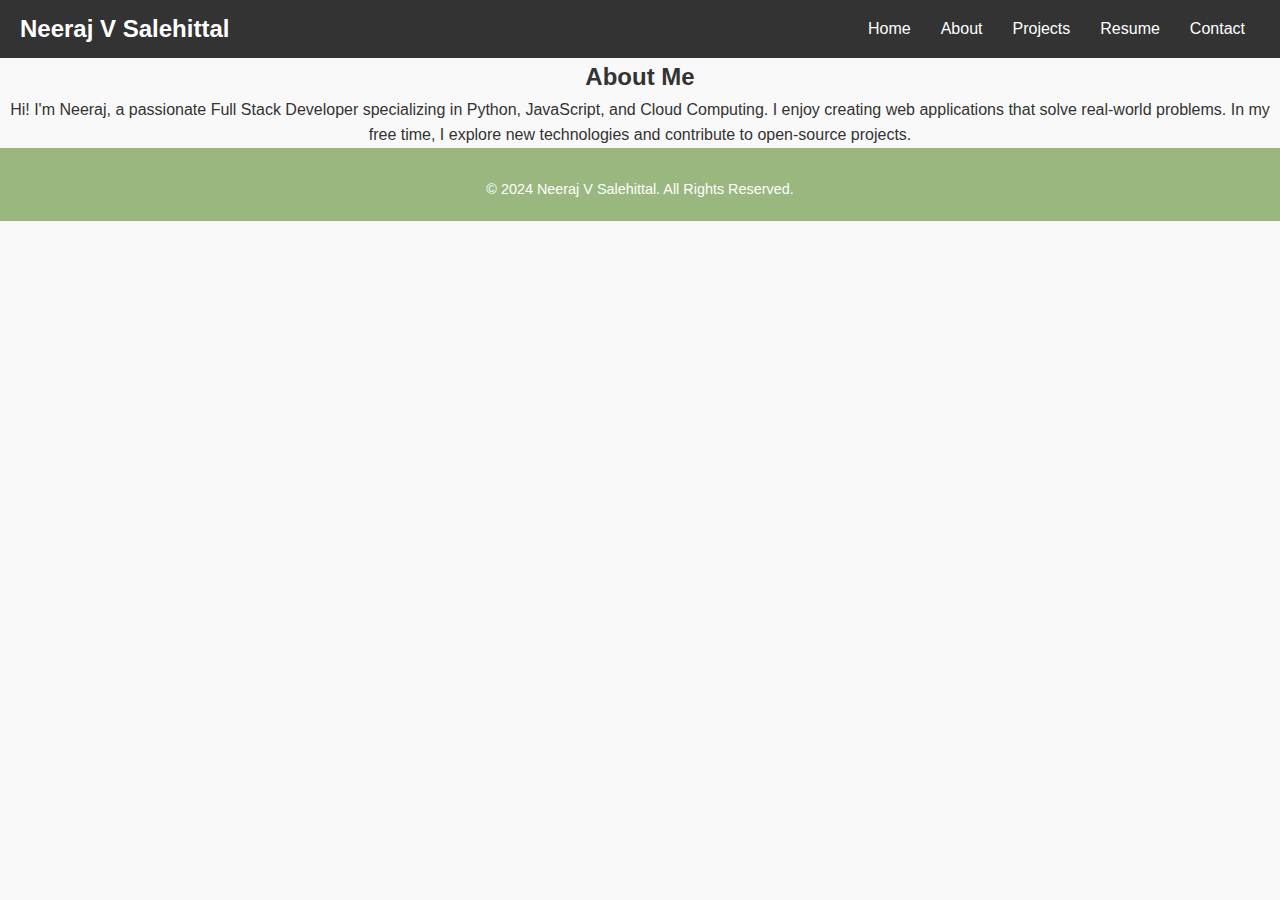
<file: about.html>
<!DOCTYPE html>
<html lang="en">
<head>
    <meta charset="UTF-8">
    <meta name="viewport" content="width=device-width, initial-scale=1.0">
    <title>About Me - Neeraj V Salehittal</title>
    <link rel="stylesheet" href="styles.css">
</head>
<body>
    <header>
        <nav>
            <div class="logo">
                <a href="#">Neeraj V Salehittal</a>
            </div>
            <ul class="nav-links">
                <li><a href="index.html">Home</a></li>
                <li><a href="about.html">About</a></li>
                <li><a href="projects.html">Projects</a></li>
                <li><a href="resume.html">Resume</a></li>
                <li><a href="contact.html">Contact</a></li>
            </ul>
        </nav>
    </header>
    <main>
        <section id="about">
            <h2>About Me</h2>
            <p>
                Hi! I'm Neeraj, a passionate Full Stack Developer specializing in Python, JavaScript, and Cloud Computing.
                I enjoy creating web applications that solve real-world problems. In my free time, I explore new technologies and contribute to open-source projects.
            </p>
        </section>
    </main>
    <footer>
        <p>&copy; 2024 Neeraj V Salehittal. All Rights Reserved.</p>
    </footer>
</body>
</html>
</file>
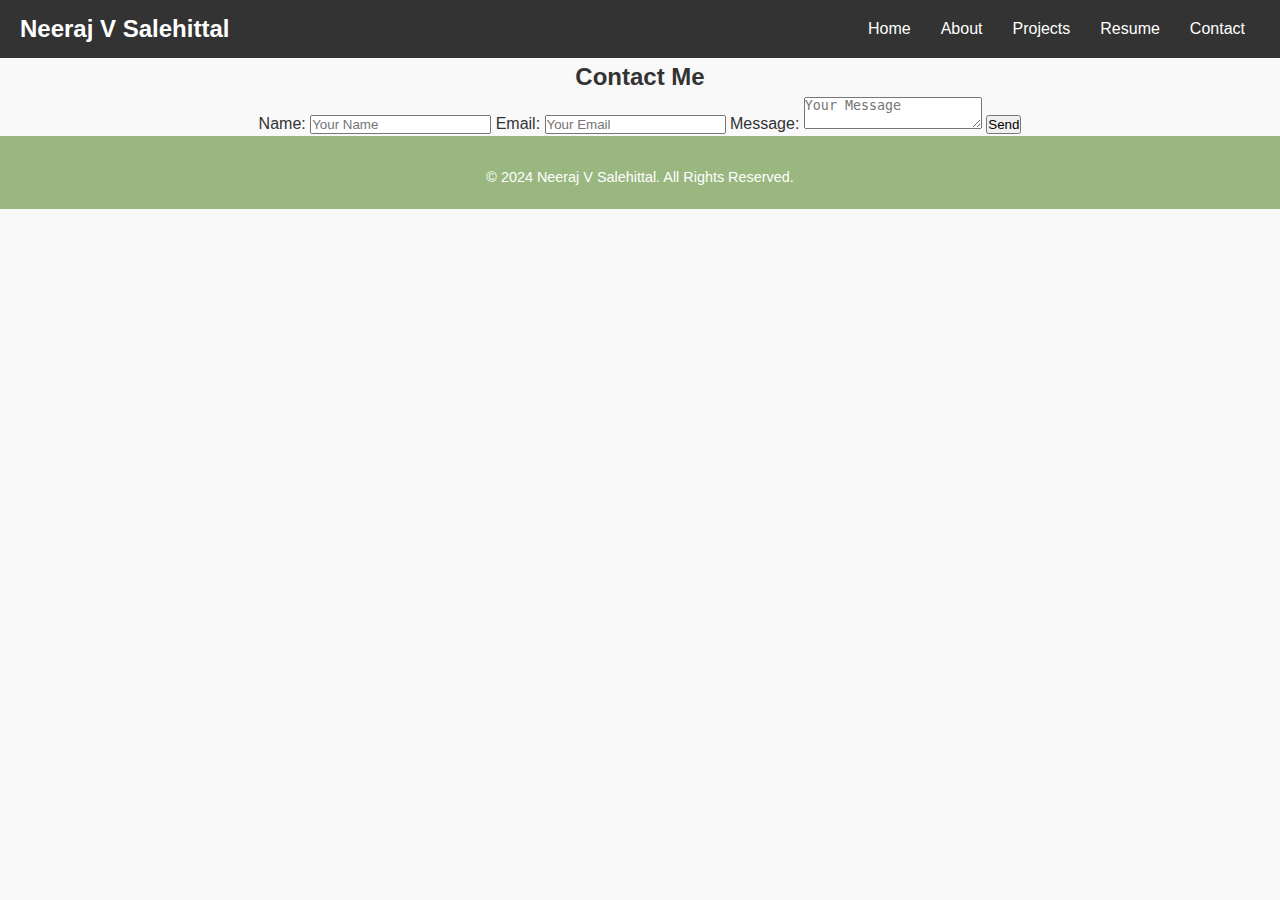
<file: contact.html>
<!DOCTYPE html>
<html lang="en">
<head>
    <meta charset="UTF-8">
    <meta name="viewport" content="width=device-width, initial-scale=1.0">
    <title>Contact Me - Neeraj V Salehittal</title>
    <link rel="stylesheet" href="styles.css">
</head>
<body>
    <header>
        <nav>
            <div class="logo">
                <a href="#">Neeraj V Salehittal</a>
            </div>
            <ul class="nav-links">
                <li><a href="index.html">Home</a></li>
                <li><a href="about.html">About</a></li>
                <li><a href="projects.html">Projects</a></li>
                <li><a href="resume.html">Resume</a></li>
                <li><a href="contact.html">Contact</a></li>
            </ul>
        </nav>
    </header>
    <main>
        <section id="contact">
            <h2>Contact Me</h2>
            <form id="contact-form">
                <label for="name">Name:</label>
                <input type="text" id="name" placeholder="Your Name" required>
                <label for="email">Email:</label>
                <input type="email" id="email" placeholder="Your Email" required>
                <label for="message">Message:</label>
                <textarea id="message" placeholder="Your Message" required></textarea>
                <button type="submit">Send</button>
            </form>
        </section>
    </main>
    <footer>
        <p>&copy; 2024 Neeraj V Salehittal. All Rights Reserved.</p>
    </footer>
</body>
</html>
</file>
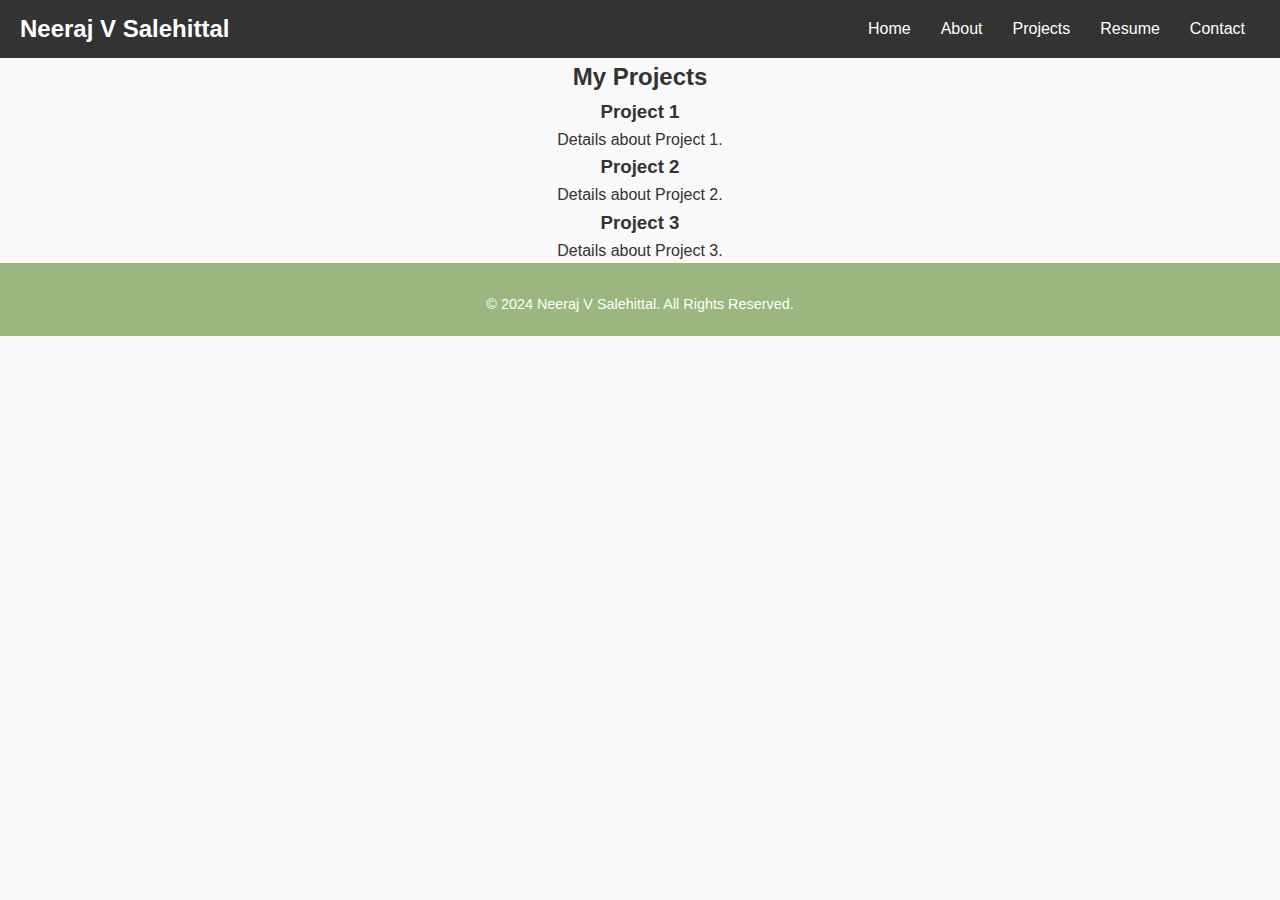
<file: projects.html>
<!DOCTYPE html>
<html lang="en">
<head>
    <meta charset="UTF-8">
    <meta name="viewport" content="width=device-width, initial-scale=1.0">
    <title>My Projects - Neeraj V Salehittal</title>
    <link rel="stylesheet" href="styles.css">
</head>
<body>
    <header>
        <nav>
            <div class="logo">
                <a href="#">Neeraj V Salehittal</a>
            </div>
            <ul class="nav-links">
                <li><a href="index.html">Home</a></li>
                <li><a href="about.html">About</a></li>
                <li><a href="projects.html">Projects</a></li>
                <li><a href="resume.html">Resume</a></li>
                <li><a href="contact.html">Contact</a></li>
            </ul>
        </nav>
    </header>
    <main>
        <section id="projects">
            <h2>My Projects</h2>
            <div class="projects-grid">
                <div class="project-card">
                    <h3>Project 1</h3>
                    <p>Details about Project 1.</p>
                </div>
                <div class="project-card">
                    <h3>Project 2</h3>
                    <p>Details about Project 2.</p>
                </div>
                <div class="project-card">
                    <h3>Project 3</h3>
                    <p>Details about Project 3.</p>
                </div>
            </div>
        </section>
    </main>
    <footer>
        <p>&copy; 2024 Neeraj V Salehittal. All Rights Reserved.</p>
    </footer>
</body>
</html>
</file>
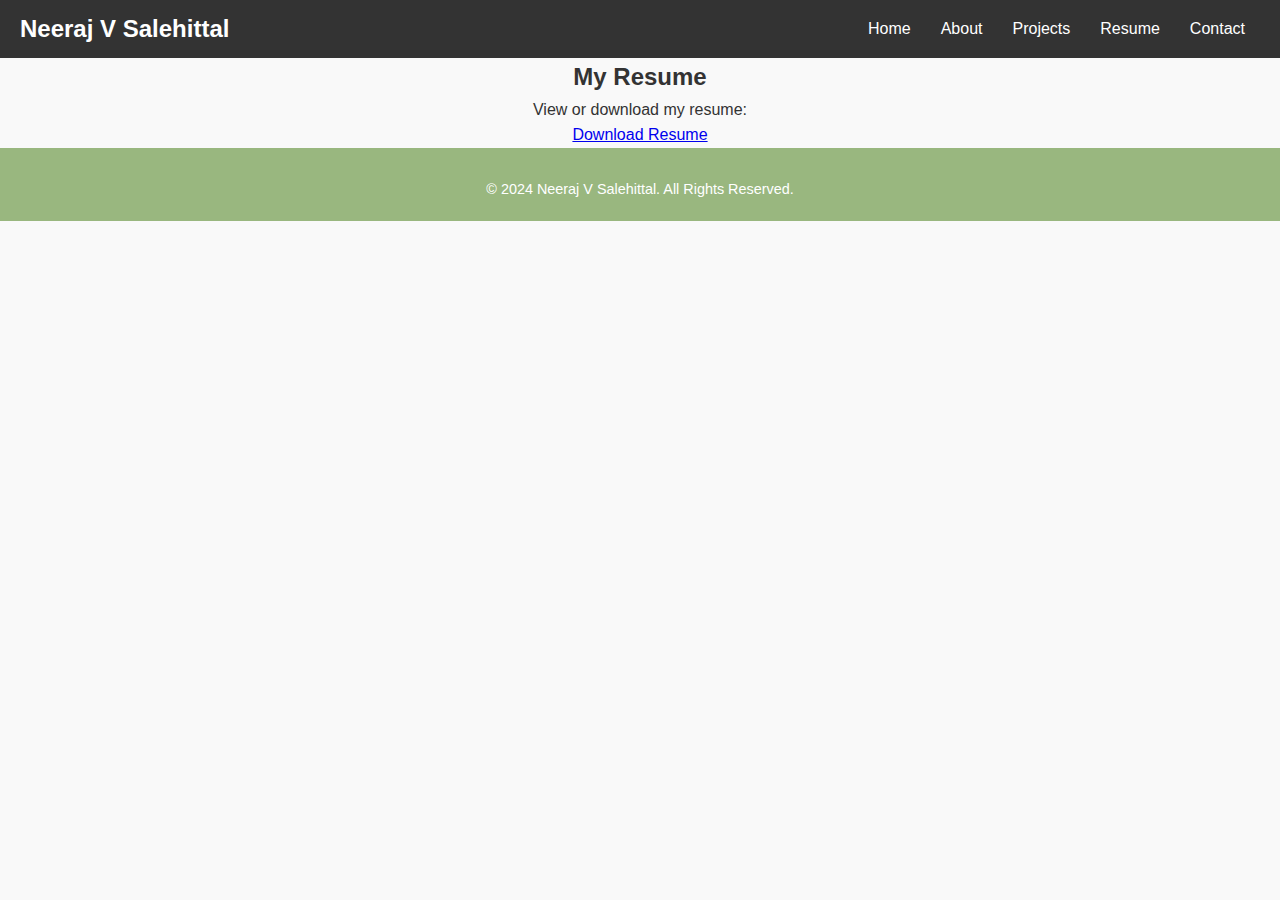
<file: resume.html>
<!DOCTYPE html>
<html lang="en">
<head>
    <meta charset="UTF-8">
    <meta name="viewport" content="width=device-width, initial-scale=1.0">
    <title>Resume - Neeraj V Salehittal</title>
    <link rel="stylesheet" href="styles.css">
</head>
<body>
    <header>
        <nav>
            <div class="logo">
                <a href="#">Neeraj V Salehittal</a>
            </div>
            <ul class="nav-links">
                <li><a href="index.html">Home</a></li>
                <li><a href="about.html">About</a></li>
                <li><a href="projects.html">Projects</a></li>
                <li><a href="resume.html">Resume</a></li>
                <li><a href="contact.html">Contact</a></li>
            </ul>
        </nav>
    </header>
    <main>
        <section id="resume">
            <h2>My Resume</h2>
            <p>View or download my resume:</p>
            <a href="resume.pdf" target="_blank" class="button">Download Resume</a>
        </section>
    </main>
    <footer>
        <p>&copy; 2024 Neeraj V Salehittal. All Rights Reserved.</p>
    </footer>
</body>
</html>
</file>
<file: styles.css>
/* Reset default browser styles */
* {
  margin: 0;
  padding: 0;
  box-sizing: border-box;
}

body {
  font-family: 'Arial', sans-serif;
  line-height: 1.6;
  background-color: #f9f9f9;
  color: #333;
  margin: 0;
}

/* Navigation Bar */
header {
  background-color: #333;
  color: #fff;
  padding: 10px 20px;
  position: sticky;
  top: 0;
  z-index: 1000;
  margin: 0;
}

nav {
  display: flex;
  justify-content: space-between;
  align-items: center;
}

nav .logo a {
  color: #fff;
  font-size: 1.5em;
  text-decoration: none;
  font-weight: bold;
}

nav .nav-links {
  list-style: none;
  display: flex;
}

nav .nav-links li {
  margin: 0 15px;
}

nav .nav-links a {
  color: #fff;
  text-decoration: none;
  font-size: 1em;
  transition: color 0.3s ease;
}

nav .nav-links a:hover {
  color: #00bcd4;
}

/* Footer Social Links */
footer {
  background-color: #99b77f;
  color: #fff;
  text-align: center;
  padding: 20px 0;
  font-size: 0.9em;
}

footer p {
  text-align: center; /* Center-align the text */
  margin: 0 auto;
  width: 100%; 
  color: #fff;
  padding-top: 10px; /* Adjust space if needed */
}

footer .social-links {
  margin-top: 10px;
  display: flex;
  justify-content: center;
  gap: 15px;
}

footer .social-links a {
  text-decoration: none;
  display: inline-block;
  width: 30px;
  height: 30px;
  transition: transform 0.3s ease;
}

footer .social-links a:hover {
  transform: scale(1.2);
}

footer .social-links img {
  width: 100%;
  height: auto;
  border-radius: 50%;
  filter: grayscale(100%);
  transition: filter 0.3s ease;
}

footer .social-links a:hover img {
  filter: grayscale(0%);
}

/* Section Styling */
section {
  margin: 0; /* Remove default margin */
  padding: 0; /* Remove default padding */
  text-align: center;
}

/* Home Section with Background */
#home {
  position: relative;
  height: calc(100vh - 20px); /* Full height minus navigation bar height */
  background: url('https://picsum.photos/1920/1080') no-repeat center center/cover;
  display: flex;
  flex-direction: column;
  justify-content: center;
  align-items: center;
  text-align: center;
  color: white;
  text-shadow: 2px 2px 5px rgba(0, 0, 0, 0.7);
}

#home h1 {
  font-size: 3.5em;
  margin-bottom: 10px;
}

#home p {
  font-size: 1.5em;
}

/* Remove unwanted gaps for footer alignment */
#home + footer {
  margin-top: 0;
}

/* Buttons */
#home .button {
  display: inline-block;
  padding: 10px 20px;
  margin: 20px 0;
  background-color: #00bcd4;
  color: #fff;
  text-decoration: none;
  font-size: 1em;
  border-radius: 5px;
  transition: background-color 0.3s;
}

#home .button:hover {
  background-color: #008c9e;
}

/* Responsive Adjustments */
@media (max-width: 768px) {
  nav .nav-links {
    flex-direction: column;
    align-items: flex-end;
  }

  #home h1 {
    font-size: 2.5em;
  }

.project-card h3 {
  margin-bottom: 10px;
  color: #444;
}
}
</file>
